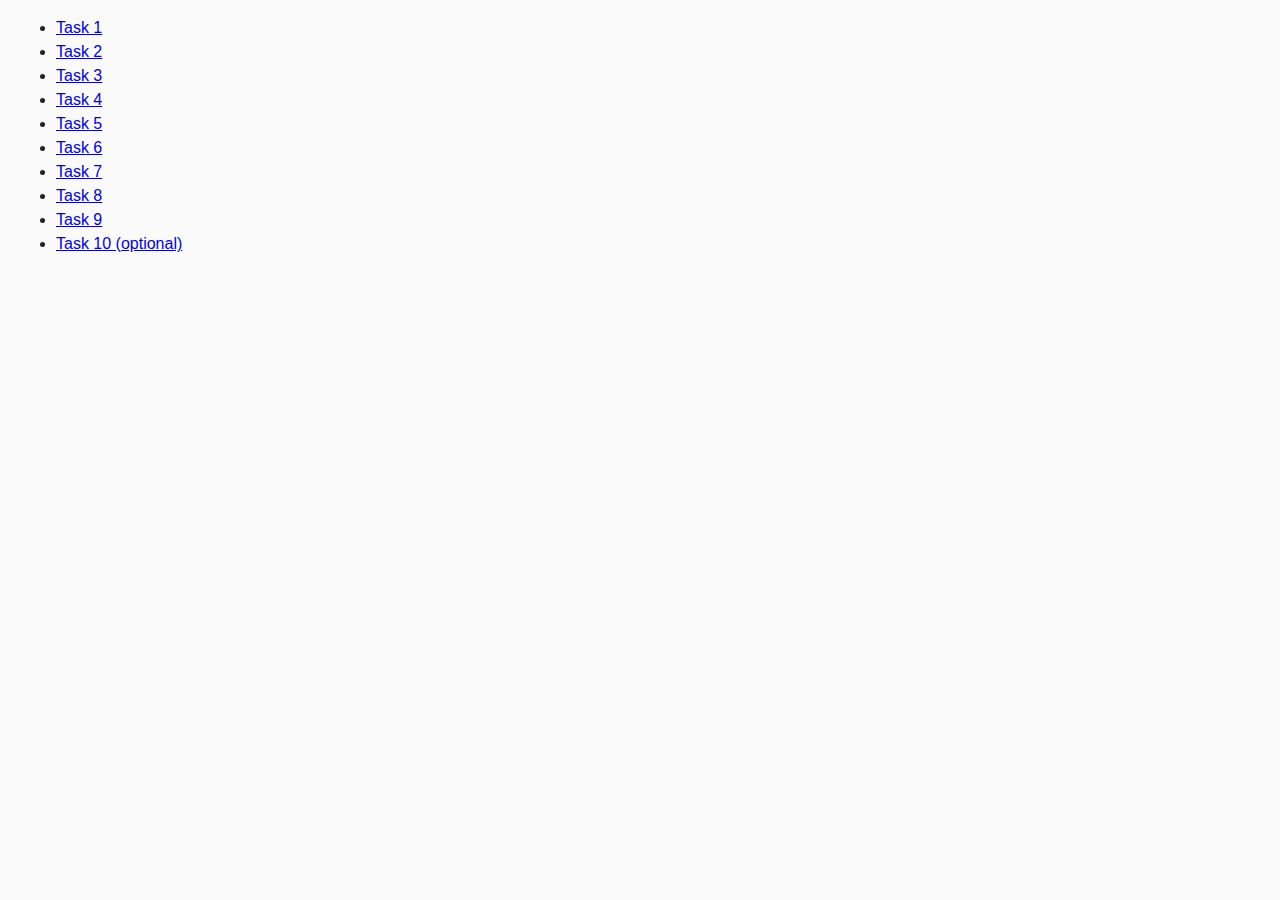
<file: index.html>
<!DOCTYPE html>
<html lang="en">

<head>
    <meta charset="UTF-8" />
    <meta http-equiv="X-UA-Compatible" content="IE=edge" />
    <meta name="viewport" content="width=device-width, initial-scale=1.0" />
    <title>Homework 6</title>
    <link rel="stylesheet" href="css/common.css" />
</head>

<body>
    <ul>
        <li><a href="task-01.html">Task 1</a></li>
        <li><a href="task-02.html">Task 2</a></li>
        <li><a href="task-03.html">Task 3</a></li>
        <li><a href="task-04.html">Task 4</a></li>
        <li><a href="task-05.html">Task 5</a></li>
        <li><a href="task-06.html">Task 6</a></li>
        <li><a href="task-07.html">Task 7</a></li>
        <li><a href="task-08.html">Task 8</a></li>
        <li><a href="task-09.html">Task 9</a></li>
        <li><a href="task-10.html">Task 10 (optional)</a></li>
    </ul>
</body>

</html>
</file>
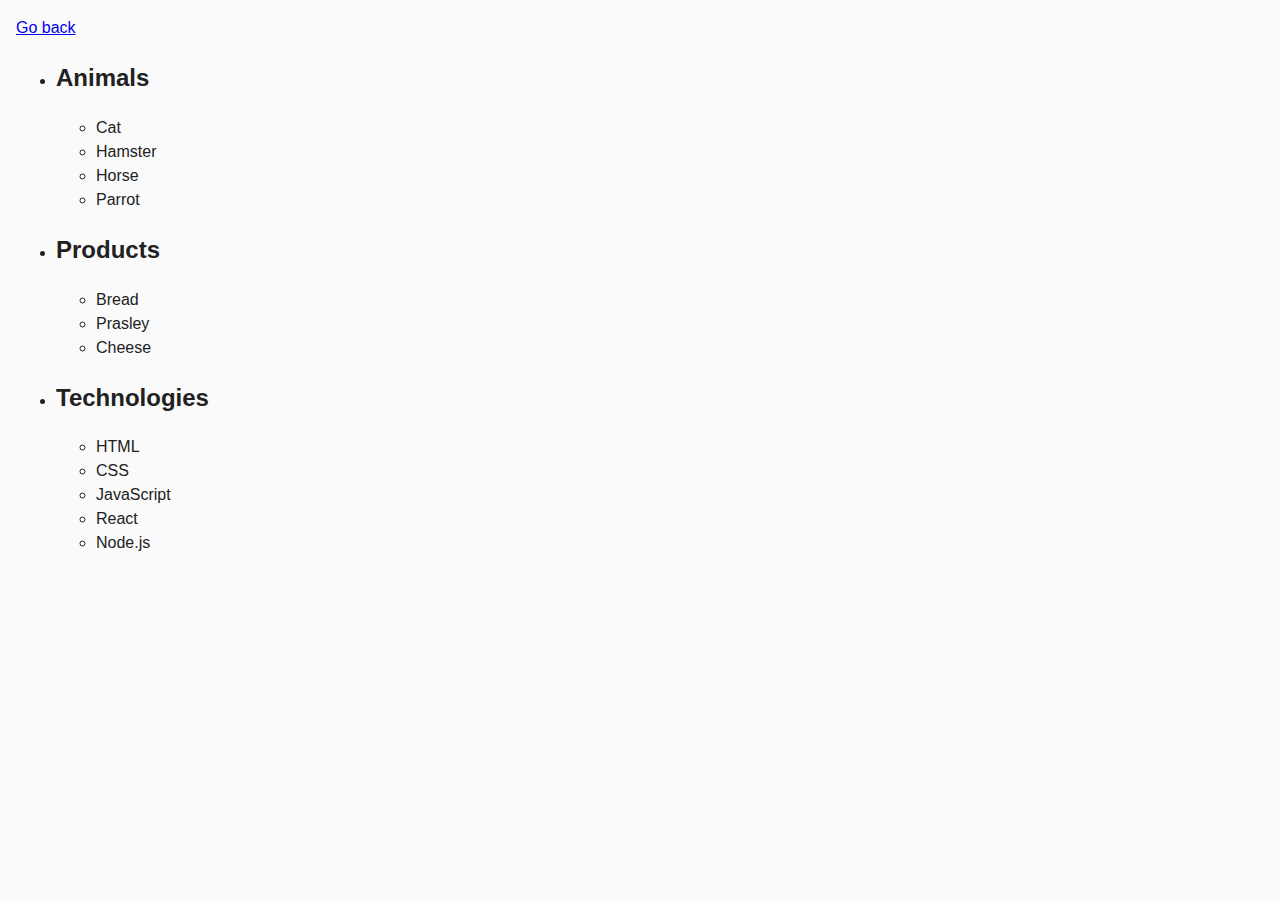
<file: task-01.html>
<!DOCTYPE html>
<html lang="en">

<head>
  <meta charset="UTF-8" />
  <meta http-equiv="X-UA-Compatible" content="IE=edge" />
  <meta name="viewport" content="width=device-width, initial-scale=1.0" />
  <title>Task 1</title>
  <link rel="stylesheet" href="css/common.css" />
  <link rel="icon" href="data:;base64,iVBORw0KGgo=">
</head>

<body>
  <p><a href="index.html">Go back</a></p>

  <ul id="categories">
    <li class="item">
      <h2>Animals</h2>
      <ul>
        <li>Cat</li>
        <li>Hamster</li>
        <li>Horse</li>
        <li>Parrot</li>
      </ul>
    </li>
    <li class="item">
      <h2>Products</h2>
      <ul>
        <li>Bread</li>
        <li>Prasley</li>
        <li>Cheese</li>
      </ul>
    </li>
    <li class="item">
      <h2>Technologies</h2>
      <ul>
        <li>HTML</li>
        <li>CSS</li>
        <li>JavaScript</li>
        <li>React</li>
        <li>Node.js</li>
      </ul>
    </li>
  </ul>

  <script src="js/task-01.js" type="module"></script>
</body>

</html>
</file>
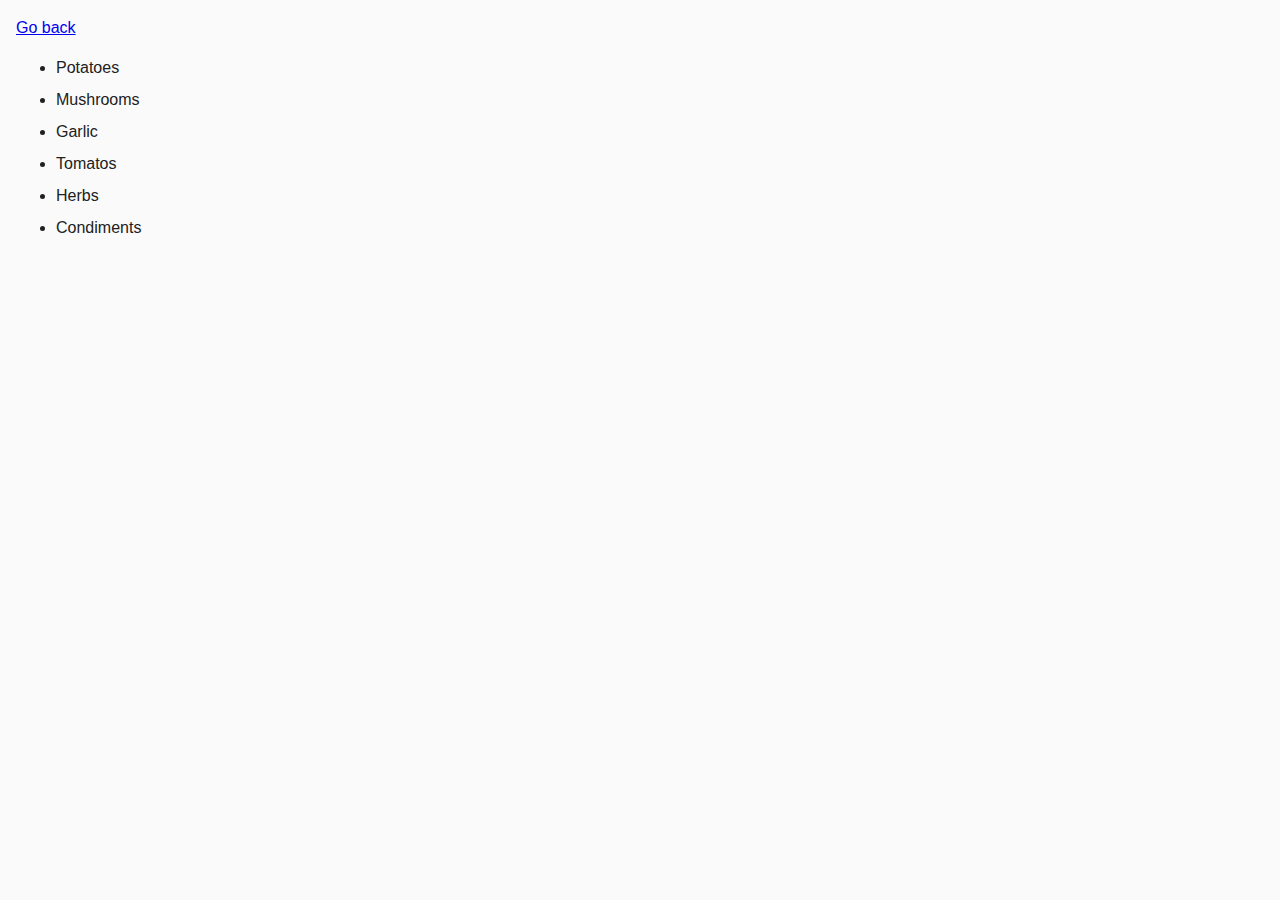
<file: task-02.html>
<!DOCTYPE html>
<html lang="en">

<head>
  <meta charset="UTF-8" />
  <meta http-equiv="X-UA-Compatible" content="IE=edge" />
  <meta name="viewport" content="width=device-width, initial-scale=1.0" />
  <title>Task 2</title>
  <link rel="stylesheet" href="css/common.css" />
  <link rel="icon" href="data:;base64,iVBORw0KGgo=">
  <style>
    .item {
      font-weight: 500;
    }

    .item:not(:last-child) {
      margin-bottom: 8px;
    }
  </style>
</head>

<body>
  <p><a href="index.html">Go back</a></p>

  <ul id="ingredients"></ul>

  <script src="js/task-02.js" type="module"></script>
</body>

</html>
</file>
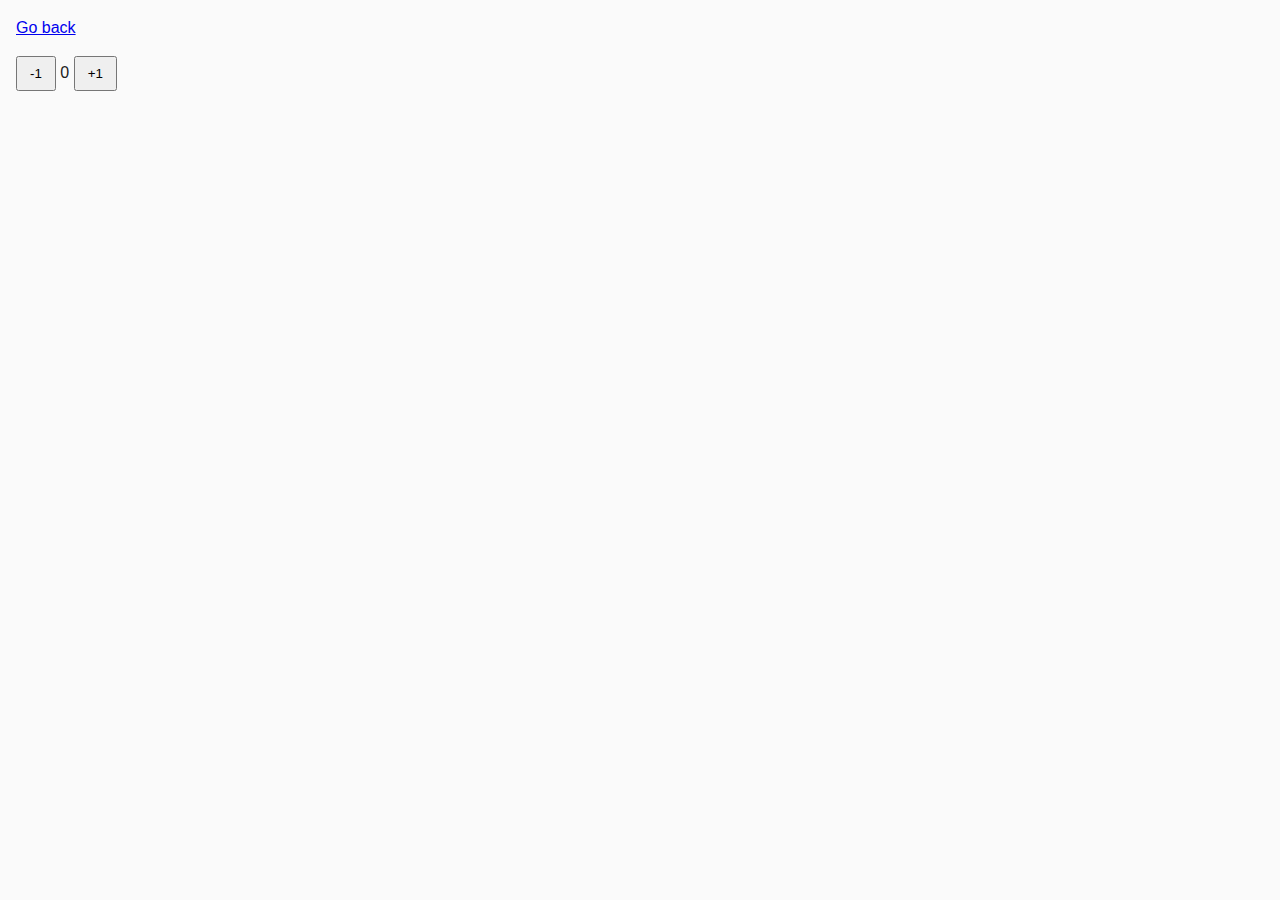
<file: task-04.html>
<!DOCTYPE html>
<html lang="en">

<head>
  <meta charset="UTF-8" />
  <meta http-equiv="X-UA-Compatible" content="IE=edge" />
  <meta name="viewport" content="width=device-width, initial-scale=1.0" />
  <title>Task 4</title>
  <link rel="stylesheet" href="css/common.css" />
  <link rel="icon" href="data:;base64,iVBORw0KGgo=">
</head>

<body>
  <p><a href="index.html">Go back</a></p>

  <div id="counter">
    <button type="button" data-action="decrement">-1</button>
    <span id="value">0</span>
    <button type="button" data-action="increment">+1</button>
  </div>

  <script src="js/task-04.js" type="module"></script>
</body>

</html>
</file>
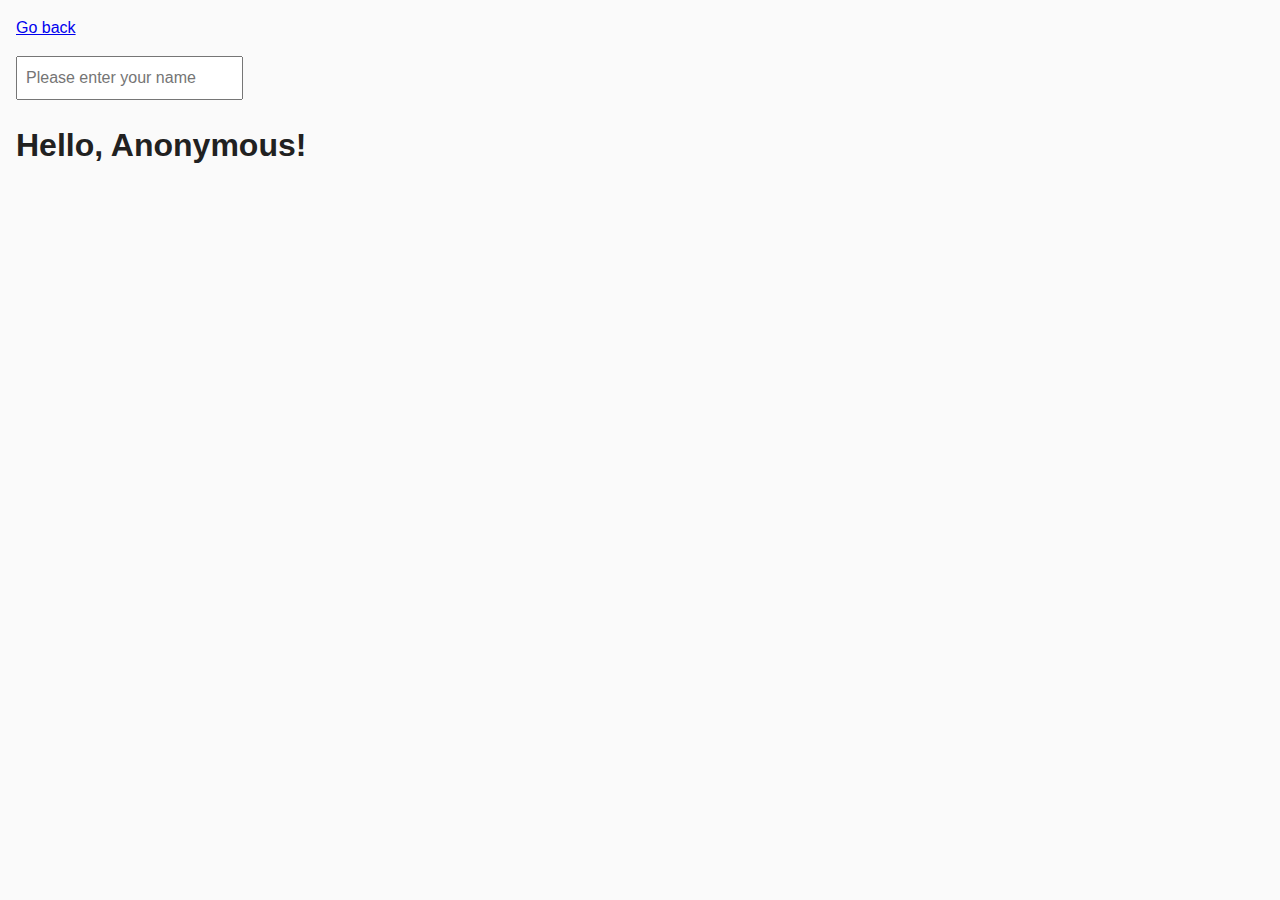
<file: task-05.html>
<!DOCTYPE html>
<html lang="en">

<head>
  <meta charset="UTF-8" />
  <meta http-equiv="X-UA-Compatible" content="IE=edge" />
  <meta name="viewport" content="width=device-width, initial-scale=1.0" />
  <title>Task 5</title>
  <link rel="stylesheet" href="css/common.css" />
  <link rel="icon" href="data:;base64,iVBORw0KGgo=">
</head>

<body>
  <p><a href="index.html">Go back</a></p>

  <input type="text" id="name-input" placeholder="Please enter your name" />
  <h1>Hello, <span id="name-output">Anonymous</span>!</h1>

  <script src="js/task-05.js" type="module"></script>
</body>

</html>
</file>
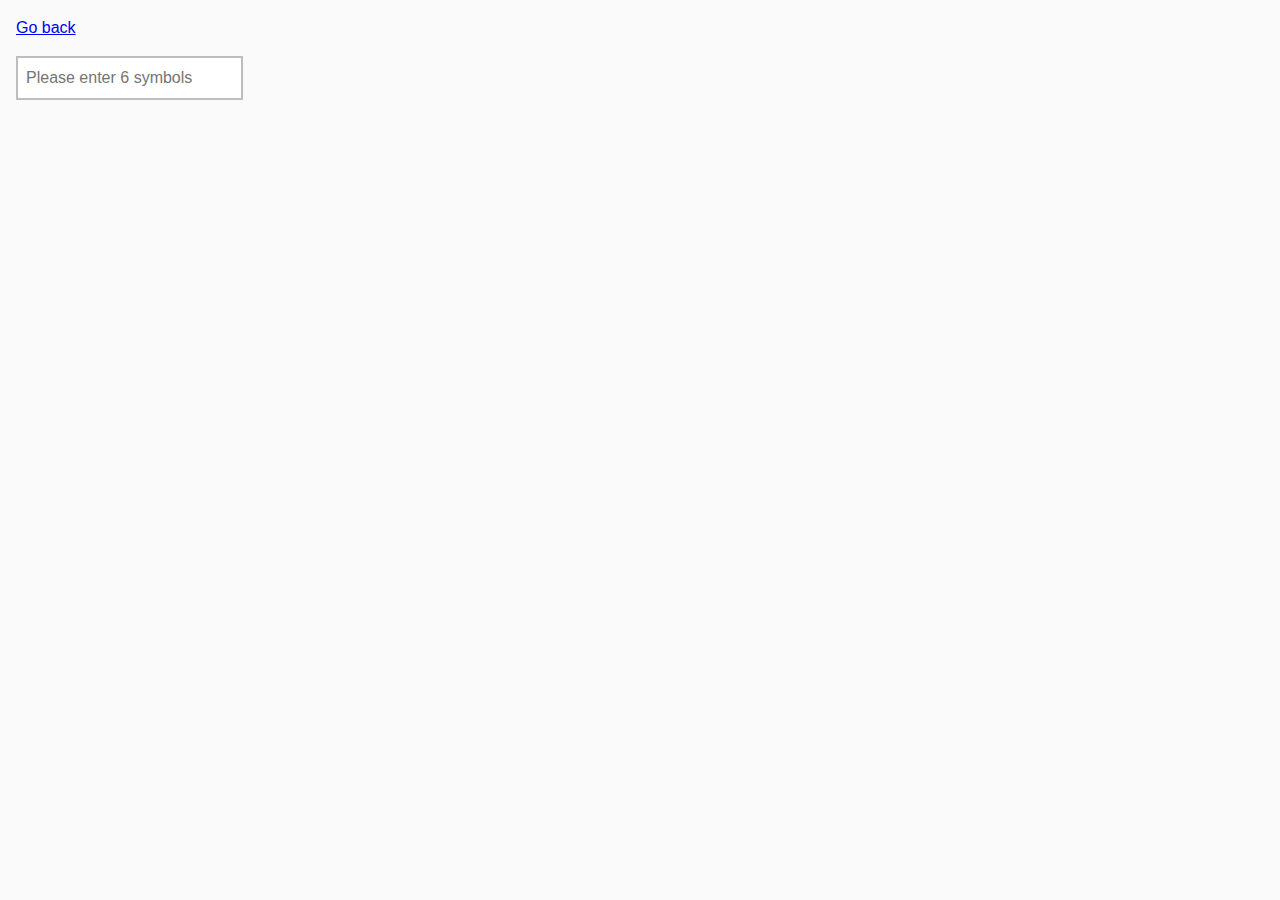
<file: task-06.html>
<!DOCTYPE html>
<html lang="en">

<head>
  <meta charset="UTF-8" />
  <meta http-equiv="X-UA-Compatible" content="IE=edge" />
  <meta name="viewport" content="width=device-width, initial-scale=1.0" />
  <title>Task 6</title>
  <link rel="stylesheet" href="css/common.css" />
  <link rel="icon" href="data:;base64,iVBORw0KGgo=">
  <style>
    #validation-input {
      border: 2px solid #bdbdbd;
    }

    #validation-input.valid {
      border-color: #4caf50;
    }

    #validation-input.invalid {
      border-color: #f44336;
    }
  </style>
</head>

<body>
  <p><a href="index.html">Go back</a></p>

  <input type="text" id="validation-input" data-length="6" placeholder="Please enter 6 symbols" />

  <script src="js/task-06.js" type="module"></script>
</body>

</html>
</file>
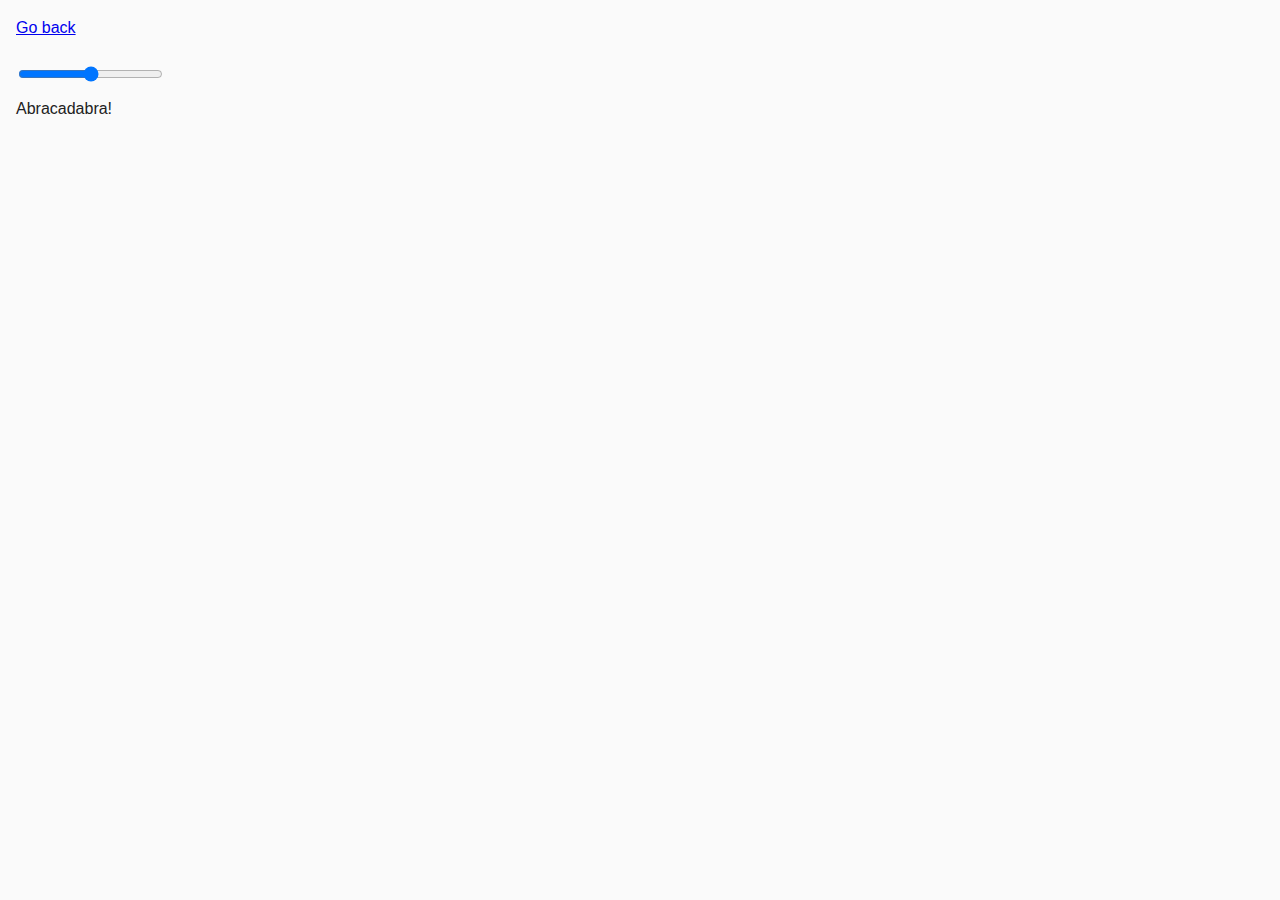
<file: task-07.html>
<!DOCTYPE html>
<html lang="en">

<head>
  <meta charset="UTF-8" />
  <meta http-equiv="X-UA-Compatible" content="IE=edge" />
  <meta name="viewport" content="width=device-width, initial-scale=1.0" />
  <title>Task 7</title>
  <link rel="stylesheet" href="css/common.css" />
  <link rel="icon" href="data:;base64,iVBORw0KGgo=">
</head>

<body>
  <p><a href="index.html">Go back</a></p>

  <input id="font-size-control" type="range" min="16" max="96" />
  <br />
  <span id="text">Abracadabra!</span>

  <script src="js/task-07.js" type="module"></script>
</body>

</html>
</file>
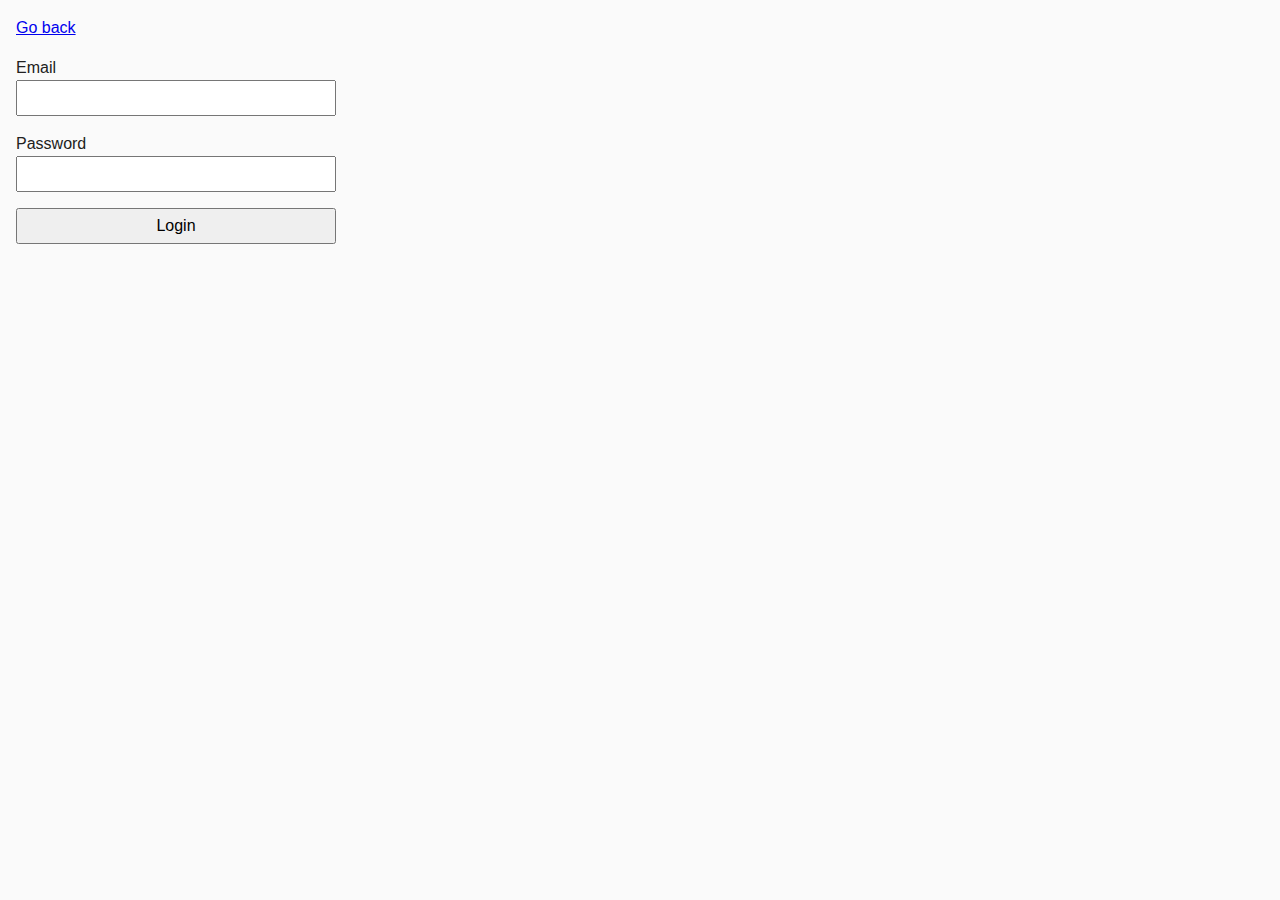
<file: task-08.html>
<!DOCTYPE html>
<html lang="en">

<head>
  <meta charset="UTF-8" />
  <meta http-equiv="X-UA-Compatible" content="IE=edge" />
  <meta name="viewport" content="width=device-width, initial-scale=1.0" />
  <title>Task 8</title>
  <link rel="stylesheet" href="css/common.css" />
  <link rel="icon" href="data:;base64,iVBORw0KGgo=">
  <style>
    .login-form {
      max-width: 320px;
      display: flex;
      flex-direction: column;
    }

    .login-form label {
      margin-bottom: 16px;
    }

    .login-form input,
    .login-form button {
      width: 100%;
      padding: 4px;
      font: inherit;
    }
  </style>
</head>

<body>
  <p><a href="index.html">Go back</a></p>

  <form class="login-form">
    <label>
      Email
      <input type="email" name="email" />
    </label>
    <label>
      Password
      <input type="password" name="password" />
    </label>
    <button type="submit">Login</button>
  </form>

  <script src="js/task-08.js" type="module"></script>
</body>

</html>
</file>
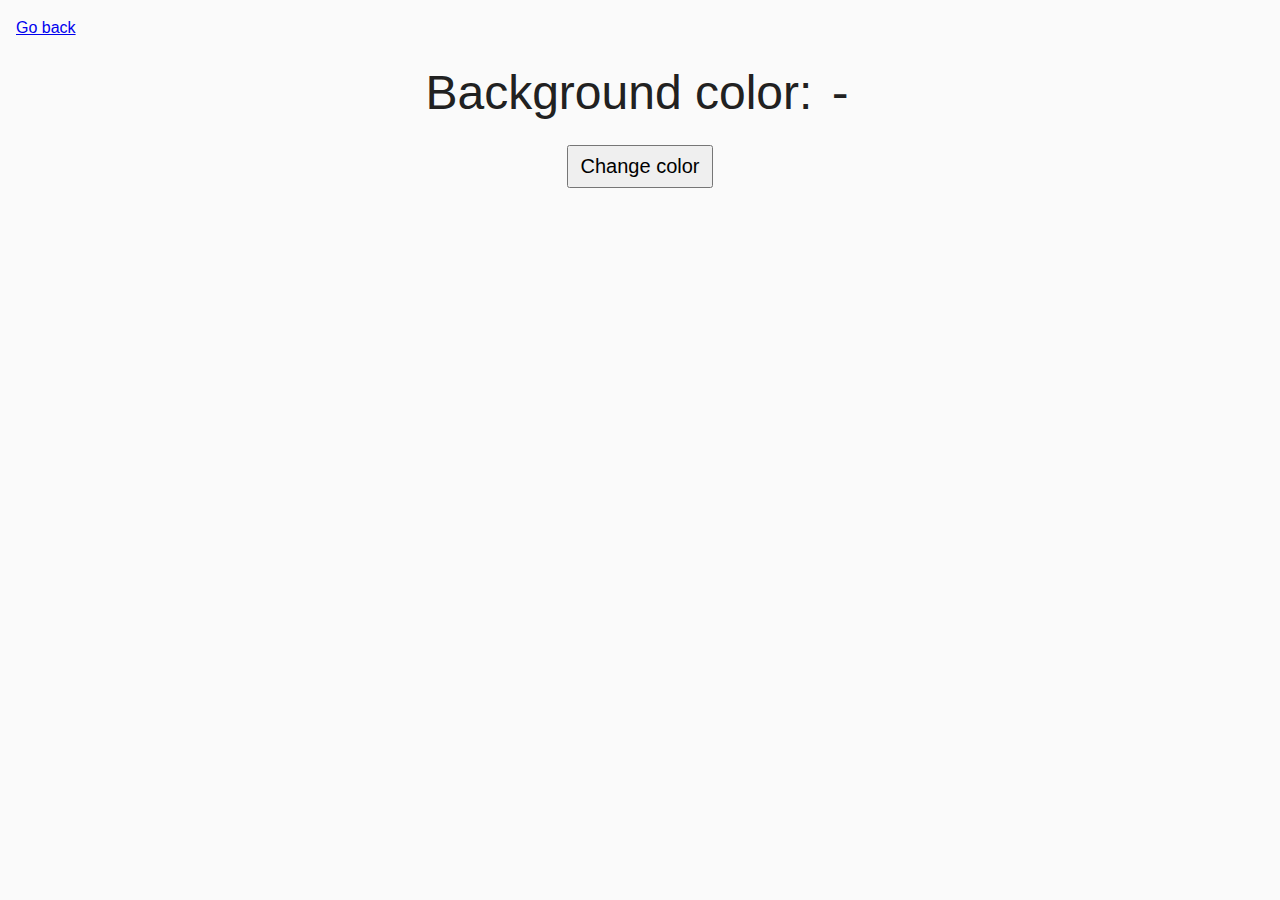
<file: task-09.html>
<!DOCTYPE html>
<html lang="en">

<head>
  <meta charset="UTF-8" />
  <meta http-equiv="X-UA-Compatible" content="IE=edge" />
  <meta name="viewport" content="width=device-width, initial-scale=1.0" />
  <title>Task 9</title>
  <link rel="stylesheet" href="css/common.css" />
  <link rel="icon" href="data:;base64,iVBORw0KGgo=">
  <style>
    .widget {
      text-align: center;
    }

    .widget p {
      margin-top: 0;
      margin-bottom: 16px;
      font-size: 48px;
    }

    .widget span {
      font-family: monospace;
    }

    .widget button {
      padding: 8px 12px;
      font-size: 20px;
      cursor: pointer;
    }
  </style>
</head>

<body>
  <p><a href="index.html">Go back</a></p>

  <div class="widget">
    <p>Background color: <span class="color">-</span></p>
    <button type="button" class="change-color">Change color</button>
  </div>

  <script src="js/task-09.js" type="module"></script>
</body>

</html>
</file>
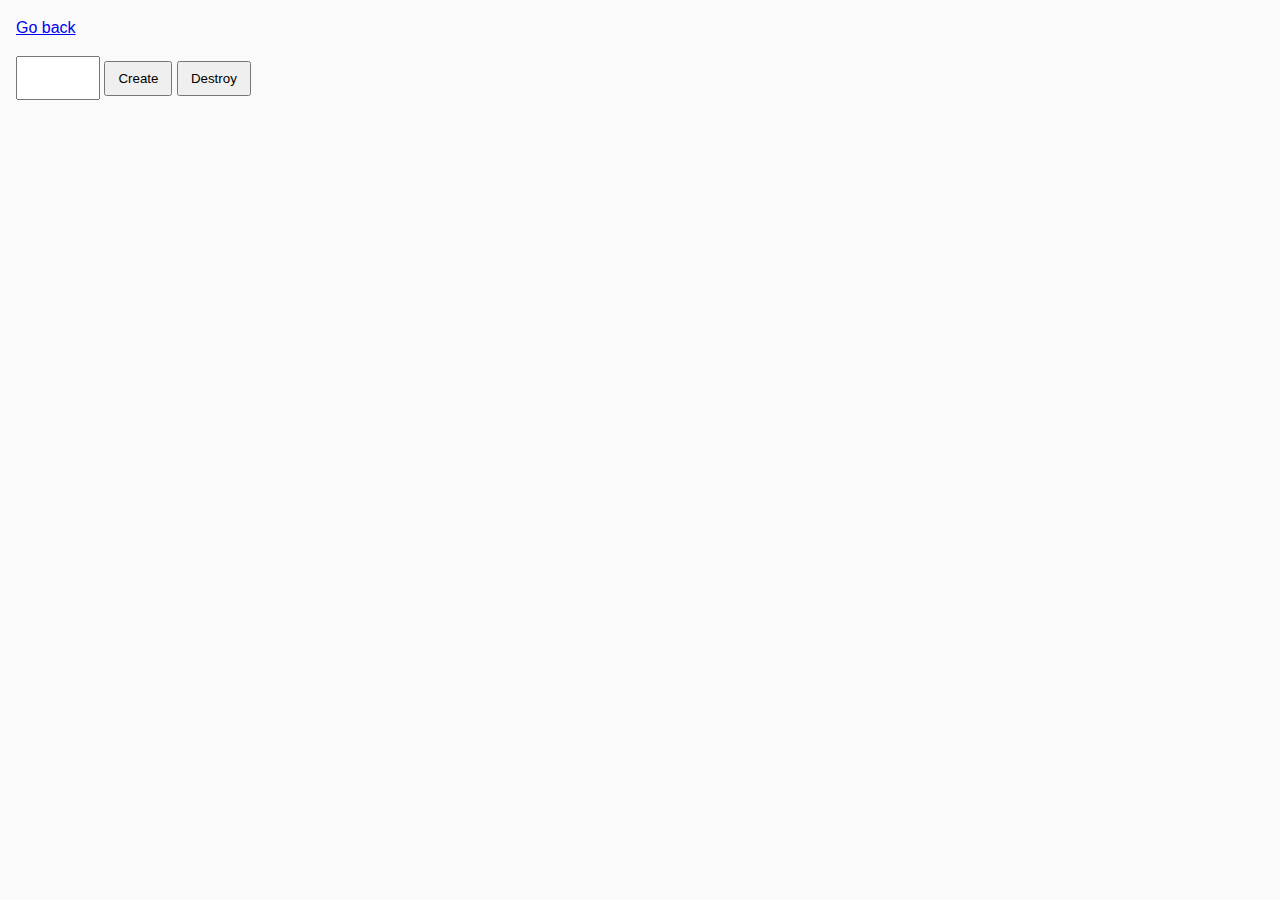
<file: task-10.html>
<!DOCTYPE html>
<html lang="en">

<head>
  <meta charset="UTF-8" />
  <meta http-equiv="X-UA-Compatible" content="IE=edge" />
  <meta name="viewport" content="width=device-width, initial-scale=1.0" />
  <title>Task 10 (optional)</title>
  <link rel="stylesheet" href="css/common.css" />
  <link rel="icon" href="data:;base64,iVBORw0KGgo=">
</head>

<body>
  <p><a href="index.html">Go back</a></p>

  <div id="controls">
    <input type="number" min="1" max="100" step="1" />
    <button type="button" data-create>Create</button>
    <button type="button" data-destroy>Destroy</button>
  </div>

  <div id="boxes">
  </div>

  <script src="js/task-10.js" type="module"></script>
</body>

</html>
</file>
<file: css/common.css>
* {
  box-sizing: border-box;
}

body {
  margin: 16px;
  font-family: -apple-system, BlinkMacSystemFont, 'Segoe UI', Roboto, Oxygen,
    Ubuntu, Cantarell, 'Open Sans', 'Helvetica Neue', sans-serif;
  -webkit-font-smoothing: antialiased;
  -moz-osx-font-smoothing: grayscale;
  background-color: #fafafa;
  color: #212121;
  line-height: 1.5;
}

input {
  padding: 8px;
  font: inherit;
}

button {
  padding: 8px 12px;
  cursor: pointer;
}
</file>
